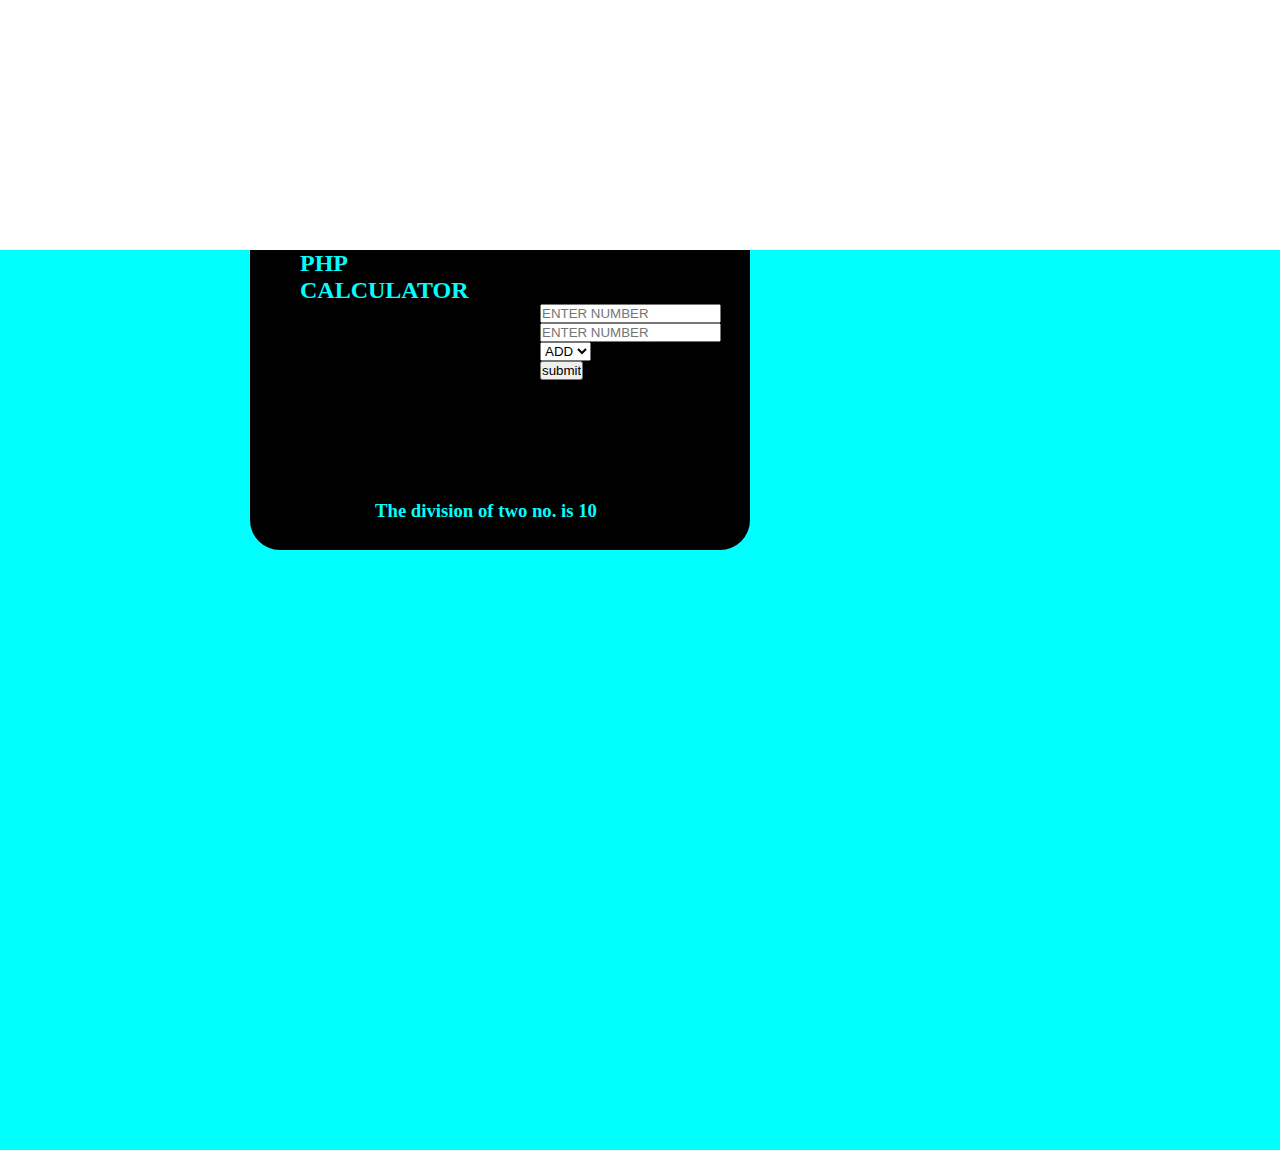
<file: index.html>
<!DOCTYPE html>
<html lang="en">

<head>
    <meta charset="UTF-8">
    <meta http-equiv="X-UA-Compatible" content="IE=edge">
    <meta name="viewport" content="width=device-width, initial-scale=1.0">
    <title>PHP calculator</title>
</head>

<body>
    <div class="container">
        <div class="sub-container">
        <div class="php">
                <h2>PHP</h2>
                <h2>CALCULATOR</h2>
        </div>

            <div class="input">
                <form action="">
                    <input type="text" placeholder="ENTER NUMBER"><br>
                    <input type="text" placeholder="ENTER NUMBER"><br>
                    <select name="option" id="choose">
                        <option value="Add">ADD</option>
                        <option value="sub">SUB</option>
                        <option value="mul">MUL</option>
                        <option value="div">DIV</option>
                    </select><br>
                    <input type="submit" value="submit">
                </form>

            </div>
            <h3>The division of two no. is 10</h3>

        </div>
    </div>
    <style>
        * {
            padding: 0;
            margin: 0;
            /* width: 100%; */
            /* height: 100%; */
            /* background-color: aqua; */

            
        }

        .container {
            width: 100vw;
            height: 100vh;
            background-color: aqua;

        }

        .sub-container {
            width: 500px;
            height: 300px;
        background-color: black;
            border-radius: 30px;
            margin: 250px;
            justify-content: center;
            align-items: center;
        }

        .php{
            background-color: black;
            color: aqua;
            
            
        }
        h2{
            margin: 0px 0px 0px 50px;
        }
        .input{
            margin:0px 30px 40px 290px;;
        }
        h3{
            color: aqua;
            margin: 120px 30px 40px 125px;
        }
    </style>
</body>

</html>
</file>
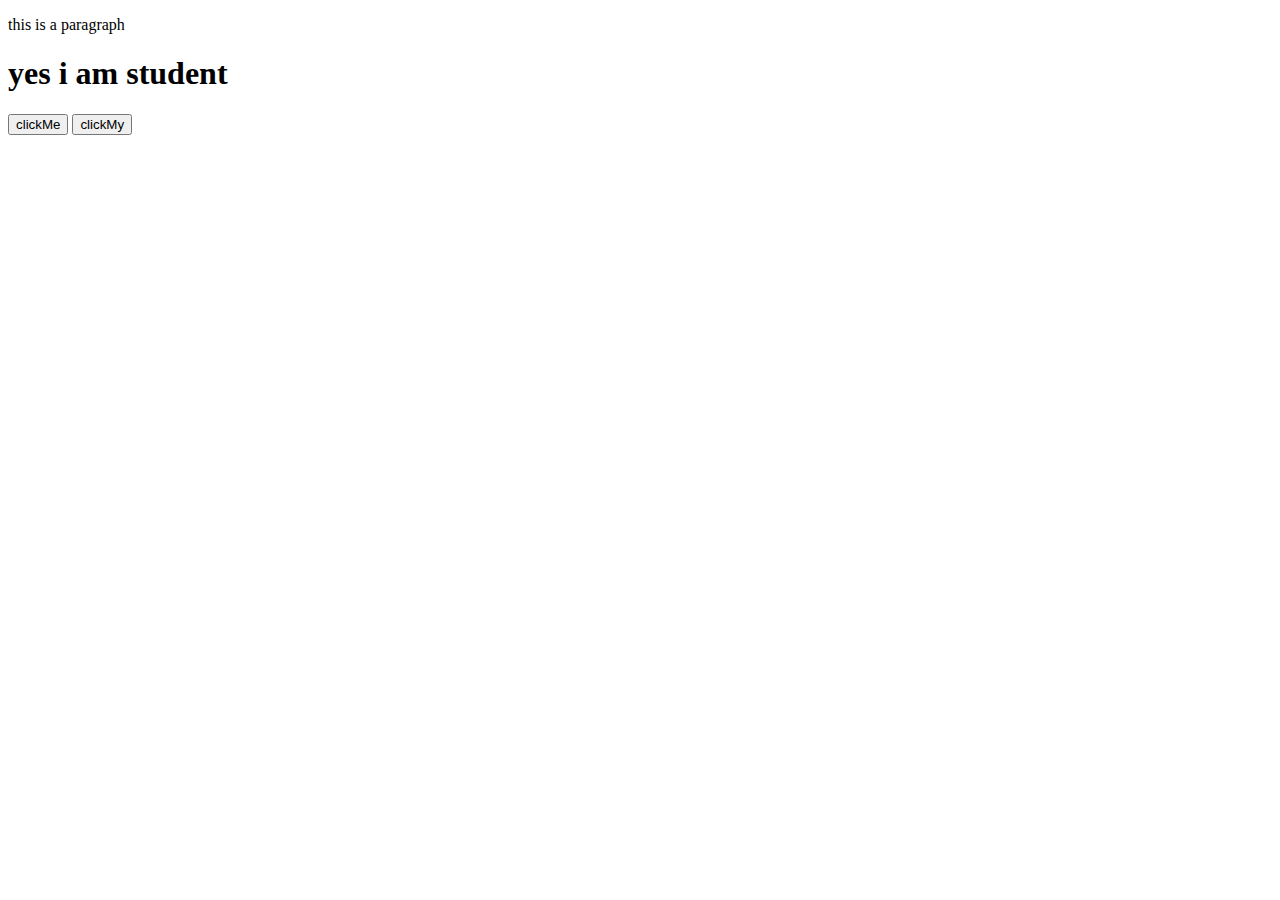
<file: small project/index.html>
<!DOCTYPE html>
<html lang="en">
<head>
    <meta charset="UTF-8">
    <meta http-equiv="X-UA-Compatible" content="IE=edge">
    <meta name="viewport" content="width=device-width, initial-scale=1.0">
    <title>Document</title>
</head>
<body>
    <p > this is a paragraph</p>
    <h1>yes i am student</h1>
    <p id="para" > </p>
    <button onclick="clickme()">clickMe</button>
    <button onclick="clickmy()">clickMy</button>

    
</body>
<script>
    function clickme(){
        document.getElementById('para').innerHTML="This is a mannu student";
    }
    function clickmy(){
        document.getElementById('para').innerHTML="This is a aman student";
    }

</script>
</html>
</file>
